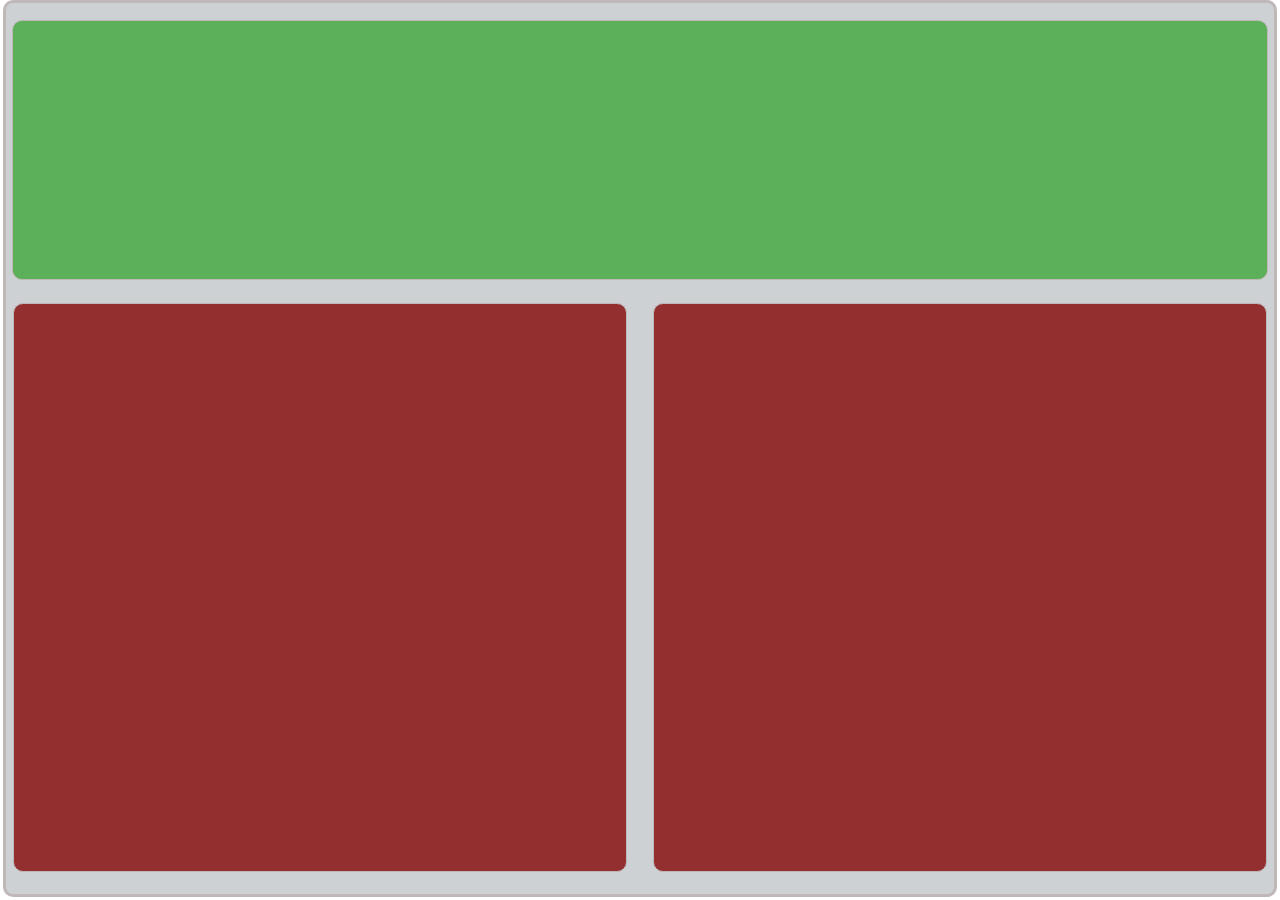
<file: 1/index.html>
<!DOCTYPE html>
<html lang="en">
<head>
    <meta charset="UTF-8">
    <title>Title</title>
    <link rel="stylesheet" href="style.css">
</head>
<body>
<div class="main">
    <div class="main_top"></div>
    <div class="main_bottom">
        <div></div>
        <div></div>
    </div>
</div>
</body>
</html>
</file>
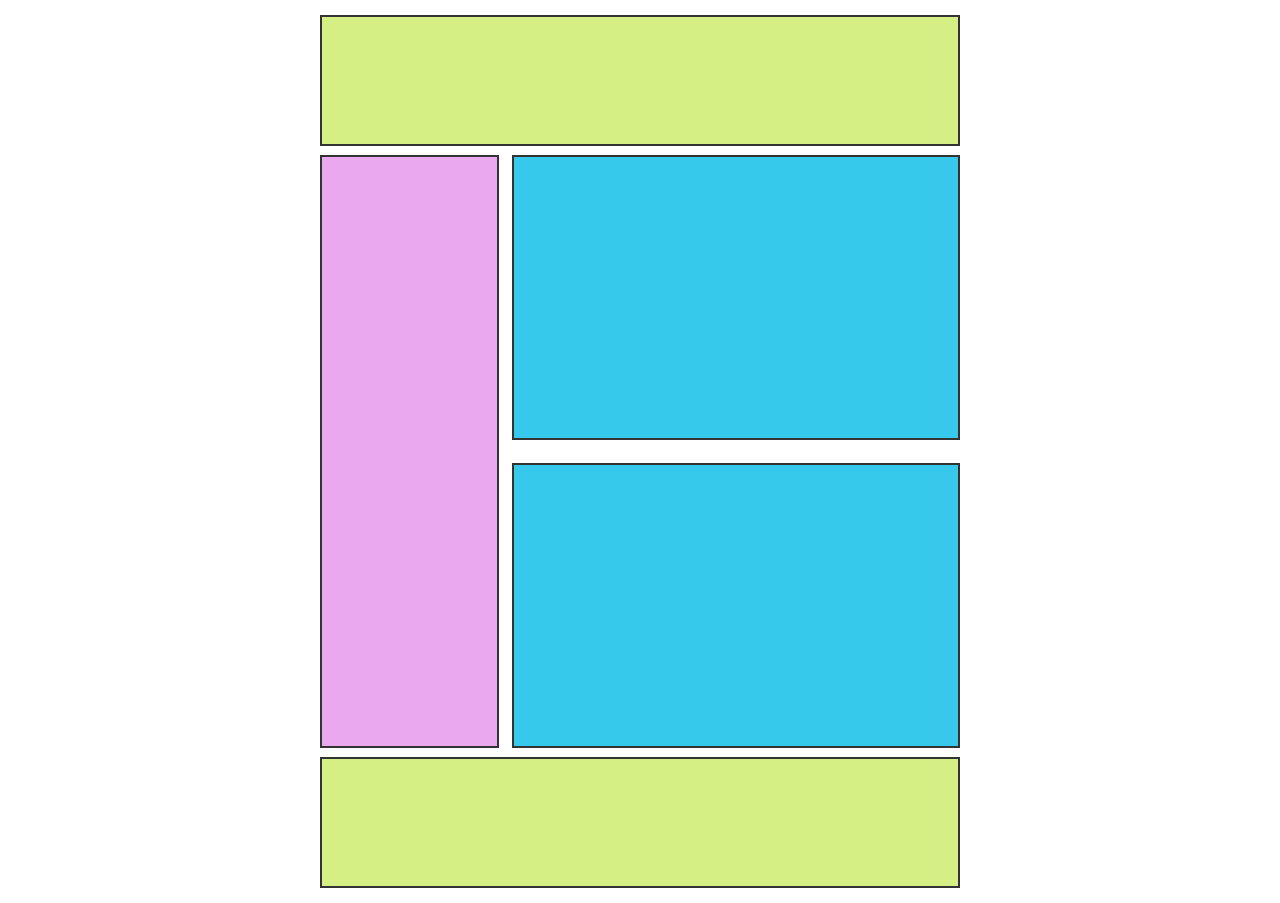
<file: 2/index.html>
<!DOCTYPE html>
<html lang="en">
<head>
    <meta charset="UTF-8">
    <title>Title</title>
    <link rel="stylesheet" href="style.css">
</head>
<body>
<div class="main">
    <div class="main_top"></div>
    <div class="main_body">
        <div class="main_body__left"></div>
        <div class="main_body__right">
            <div></div>
            <div></div>
        </div>
    </div>
    <div class="main_bottom"></div>
</div>
</body>
</html>
</file>
<file: 1/style.css>
body{
    margin: 0   ;

}
.main{
    display: flex;
    flex-direction: column;
    justify-content: center;
    align-items: center;
    row-gap: 2%;
    height: 99vh;
    width: 99vw;
    background-color: #ced1d3;
    margin: 0 auto;
    border: 3px solid #c0b8b8;
    border-radius: 10px;

}
.main_top{
    background-color: #5cb059;
    height: 29%;
    width: 98vw;
    border: 1px solid #c0b8b8;
    border-radius: 10px;
}
.main_bottom{
    height: 65%;
    width: 98vw;
    display: flex;
    flex-direction: row;
    justify-content: space-between;
    align-items: center;
    column-gap: 2%;
}
.main_bottom > div{
    height: 98%;
    width: 50%;
    background-color: #942f2f;
    border: 1px solid #c0b8b8;
    border-radius: 10px;
}
</file>
<file: 2/style.css>
body{
    margin: 0;
}
.main{
    height: 97vh;
    width: 50%;
    margin: 0 auto;
    display: flex;
    flex-direction: column;
    row-gap: 1%;
    padding: 15px 0 15px 0;
}
.main_top{
    height: 15%;
    width: 100%;
    background-color: #d5ef85;
    border: 2px solid #333;
    box-sizing: border-box;
}
.main_body{
    display: flex;
    flex-direction: row;
    column-gap: 2%;
    height: 68%;
}
.main_body__left{
    height: 100%;
    width: 28%;
    background-color: #eaa9ee;
    border: 2px solid #333;
    box-sizing: border-box;
}
.main_body__right{
    height: 100%;
    width: 70%;
    display: flex;
    flex-direction: column;
    row-gap: 4%;
}
.main_body__right > div{
    height: 48%;
    width: 100%;
    border: 2px solid #333;
    box-sizing: border-box;
    background-color: #37c9ec;
}
.main_bottom{
    height: 15%;
    width: 100%;
    background-color: #d5ef85;
    border: 2px solid #333;
    box-sizing: border-box;
}
</file>
